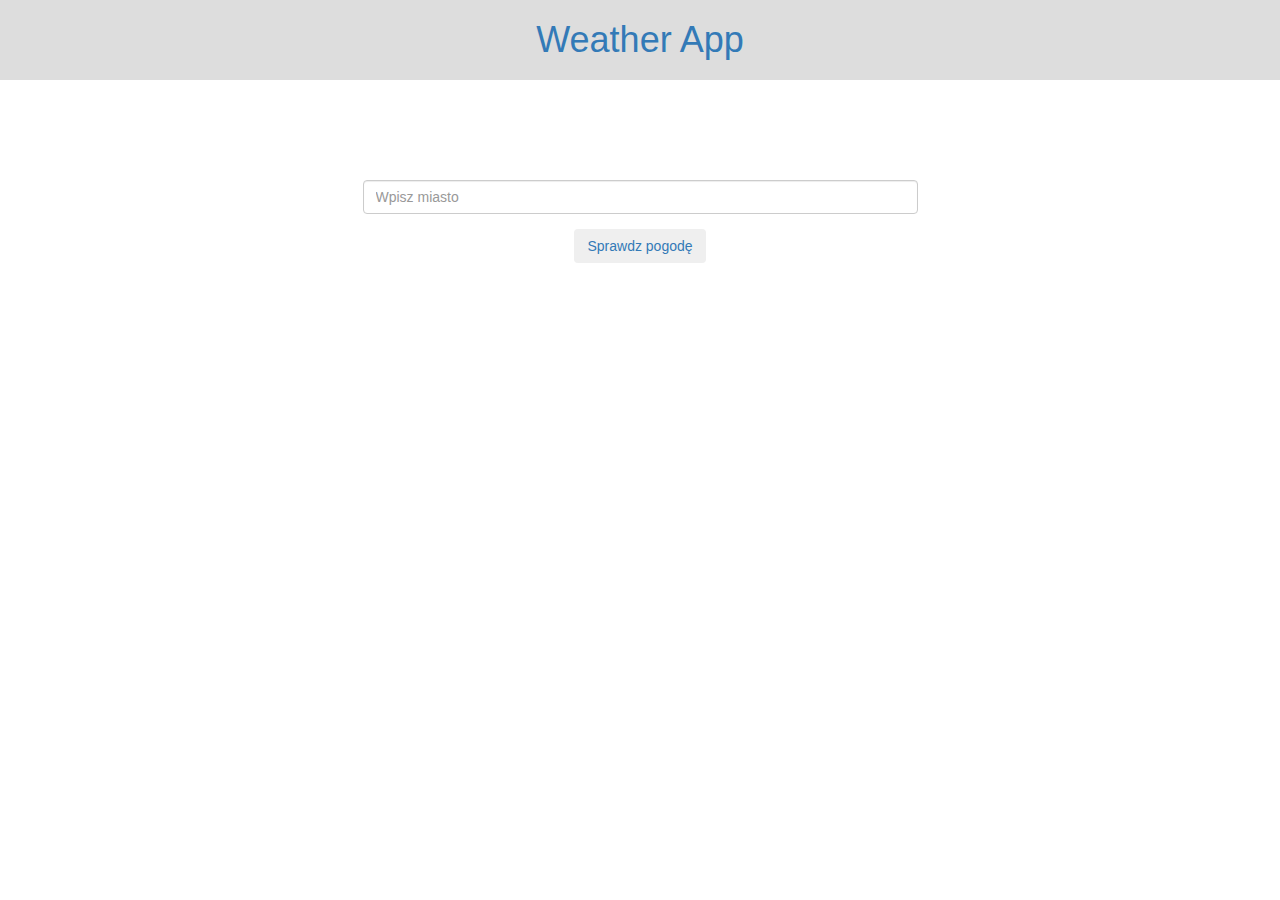
<file: index.html>
<!DOCTYPE html>
<html lang="en" ng-app="weatherApp" >
<head>
  <meta charset="UTF-8">
  <meta name="viewport" content="width=device-width, initial-scale=1.0">
  <meta http-equiv="X-UA-Compatible" content="ie=edge">
  <title>Document</title>

  <link rel="stylesheet" href="https://maxcdn.bootstrapcdn.com/bootstrap/3.3.7/css/bootstrap.min.css" integrity="sha384-BVYiiSIFeK1dGmJRAkycuHAHRg32OmUcww7on3RYdg4Va+PmSTsz/K68vbdEjh4u" crossorigin="anonymous">
  <link rel="stylesheet" href="css/main.css">
</head>
<body >
  <div class="container-fluid">
    <div class="row">
      <div class="col-md-12 header"><h1><a href="#">Weather App</a></h1></div>

    </div>
  </div>
  <div class="container" ng-view>

  </div>





  <script type="text/javascript" src="js/angular.min.js"></script>
  <script type="text/javascript" src="js/angular-route.min.js"></script>
  <script type="text/javascript" src="js/angular-resource.min.js"></script>
  <script type="text/javascript" src="js/app.js"></script>
</body>
</html>
</file>
<file: css/main.css>
.header {
  height: 80px;
  background-color: #ddd;
  text-align: center;
}

.app-box {
  margin-top: 100px;
  text-align: center;
}
</file>
